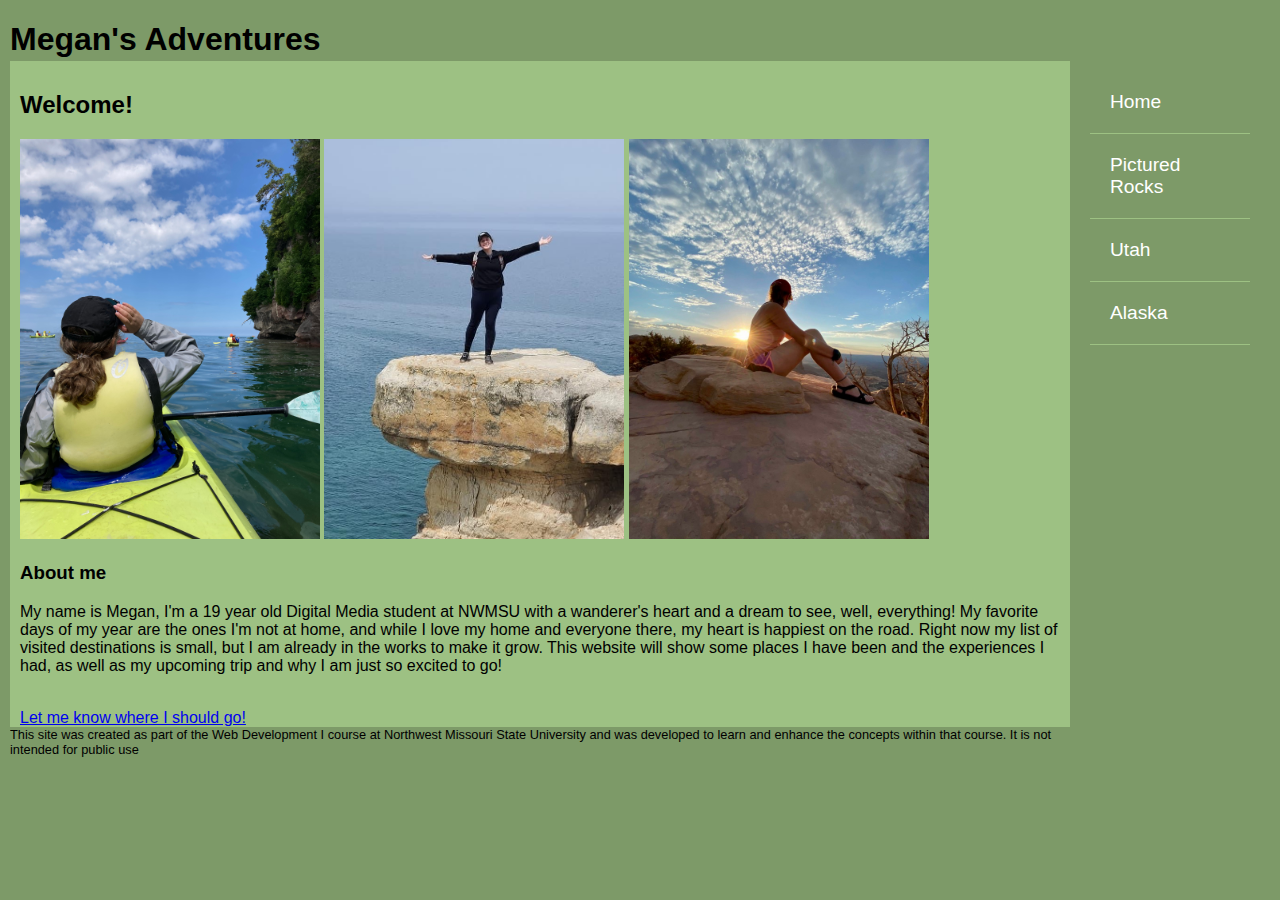
<file: index.html>
<!DOCTYPE html>
<html lang="en">
<head>
<title>Megan's Adventures</title>
<meta charset="utf-8">
<link rel="stylesheet" href="style.css" media="screen">
</head>
<body>
  <header>
    <h1>Megan's Adventures</h1>
  </header>
  <nav>
    <ul>
    <li><a href="index.html">Home</a></li>
    <li><a href="pr.html">Pictured Rocks</a></li>
    <li><a href="utah.html">Utah</a></li>
    <li><a href="alaska.html">Alaska</a></li>
  </nav>
  <main>
    <div id="container">
  <h2>Welcome!</h2>
  <img src="me canoe 1.jpg" alt="Girl canoeing" width="300" height="400">
  <img src="me on rock.JPG" alt="Girl standing on large rock" width="300" height="400">
  <img src="me in utah.jpg" alt="Girl watching sunset on rock" width="300" height="400">
  <h3> About me </h3>
  <p>My name is Megan, I'm a 19 year old Digital Media student at NWMSU with a
    wanderer's heart and a dream to see, well, everything! My favorite days of
    my year are the ones I'm not at home, and while I love my home and everyone
    there, my heart is happiest on the road. Right now my list of visited destinations
    is small, but I am already in the works to make it grow. This website will
    show some places I have been and the experiences I had, as well as my upcoming
    trip and why I am just so excited to go!</p>
    <br>
    <a href="mailto: megan@galbraith.com">Let me know where I should go!</a>
    </div>
    <footer> This site was created as part of the Web Development I course at Northwest Missouri
      State University and was developed to learn and enhance the concepts within that course.
      It is not intended for public use</footer>
  </main>
</body>
</html>
</file>
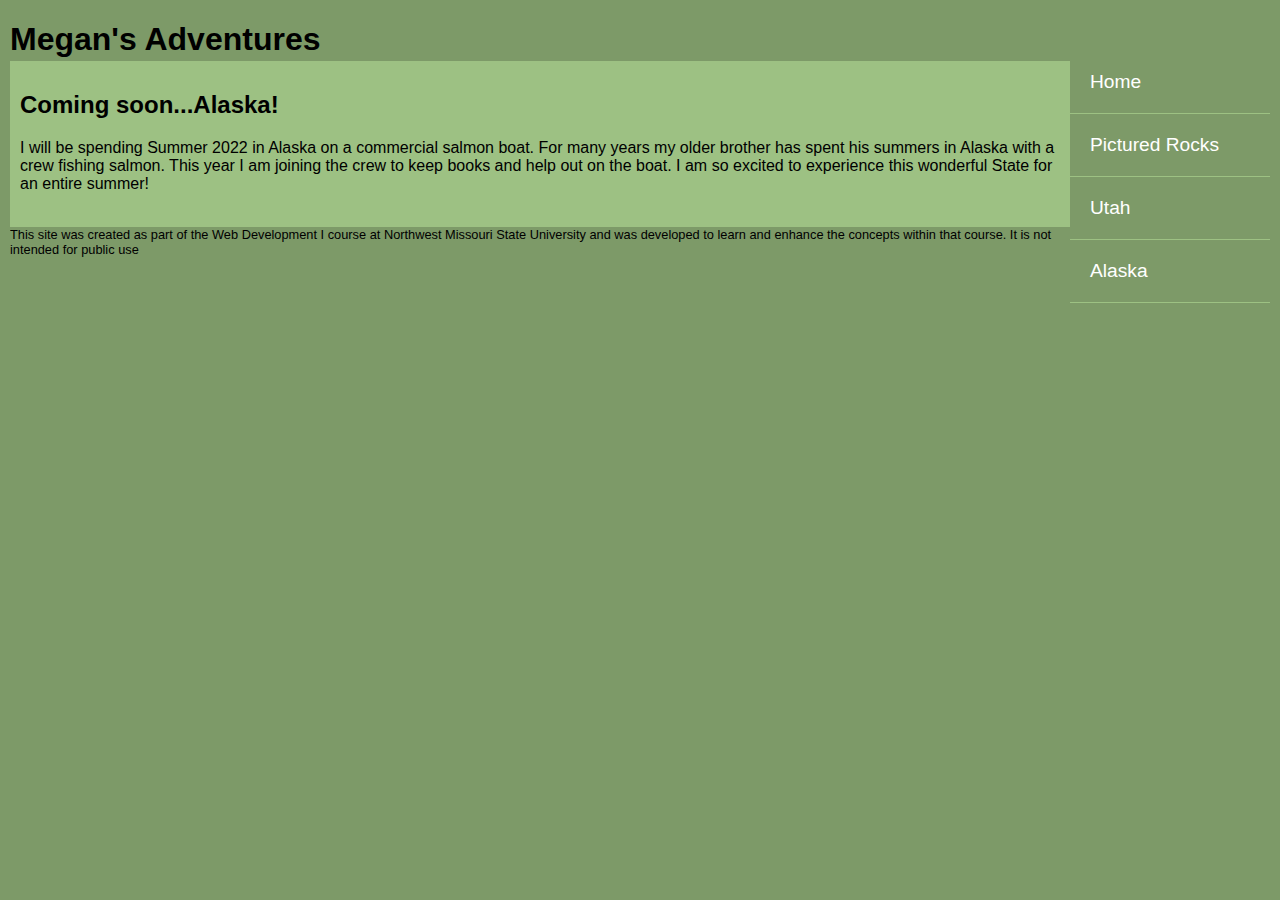
<file: alaska.html>
<!DOCTYPE html>
<html lang="en">
<head>
<title>Megan's Adventures</title>
<meta charset="utf-8">
<link rel="stylesheet" href="style.css" media="screen">
</head>
<body>

  <header>
    <h1>Megan's Adventures</h1>
  </header>
  <nav>
    <a href="index.html">Home</a>
    <a href="pr.html">Pictured Rocks</a>
    <a href="utah.html">Utah</a>
    <a href="alaska.html">Alaska</a>
  </nav>
  <main>
    <div id="container">
<h2>Coming soon...Alaska!</h2>
  <p>I will be spending Summer 2022 in Alaska on a commercial salmon boat. For many years
    my older brother has spent his summers in Alaska with a crew fishing salmon. This year I
    am joining the crew to keep books and help out on the boat. I am so excited to experience this wonderful State
    for an entire summer!

 </p>
    <br>
    </div>
    <footer> This site was created as part of the Web Development I course at Northwest
      Missouri State University and was developed to learn and enhance the concepts within
      that course.  It is not intended for public use</footer>
  </main>
</body>
</html>
</file>
<file: style.css>
header, nav, main, footer, aside {
  display: block;
}
* {
  box-sizing: border-box;
}
body {
  background-color: #7d9a68;
  margin: 10px;
    font-family: Verdana, Arial, sans-serif;
}
#container {
  margin: 0 auto;
padding-left: 10px;
padding-top: 10px;
  background-color: #9dc183;
}
header {
  background-color: #7d9a68;
  margin-bottom: 0px;
  height: 30px;
}
nav {
  float: right;
  width: 200px;
  font-size: 1.2em;
    background-color: #7d9a68;
}
nav ul {
  list-style-type: none;
  margin: 10px;
  padding: 10px;
}
nav a {
  border-bottom: 1px solid #9dc183;
  display: block;
  text-decoration: none;
  padding: 20px
}
nav a:link{color:#fff;}
nav a:hover{background-color: #3e4d34}
nav a:visited{color:#fff}
main {
  overflow: auto;
  padding-top: 10px
}
footer{
  font-family: Verdana, Helvetica, Arial, sans-serif;
  font-size: 80%
}
@media only all and (max-width: 768px) {
  nav
  {float: none;
      text-align: center
  }
  nav a{
    padding: 5px;
  }
</file>
